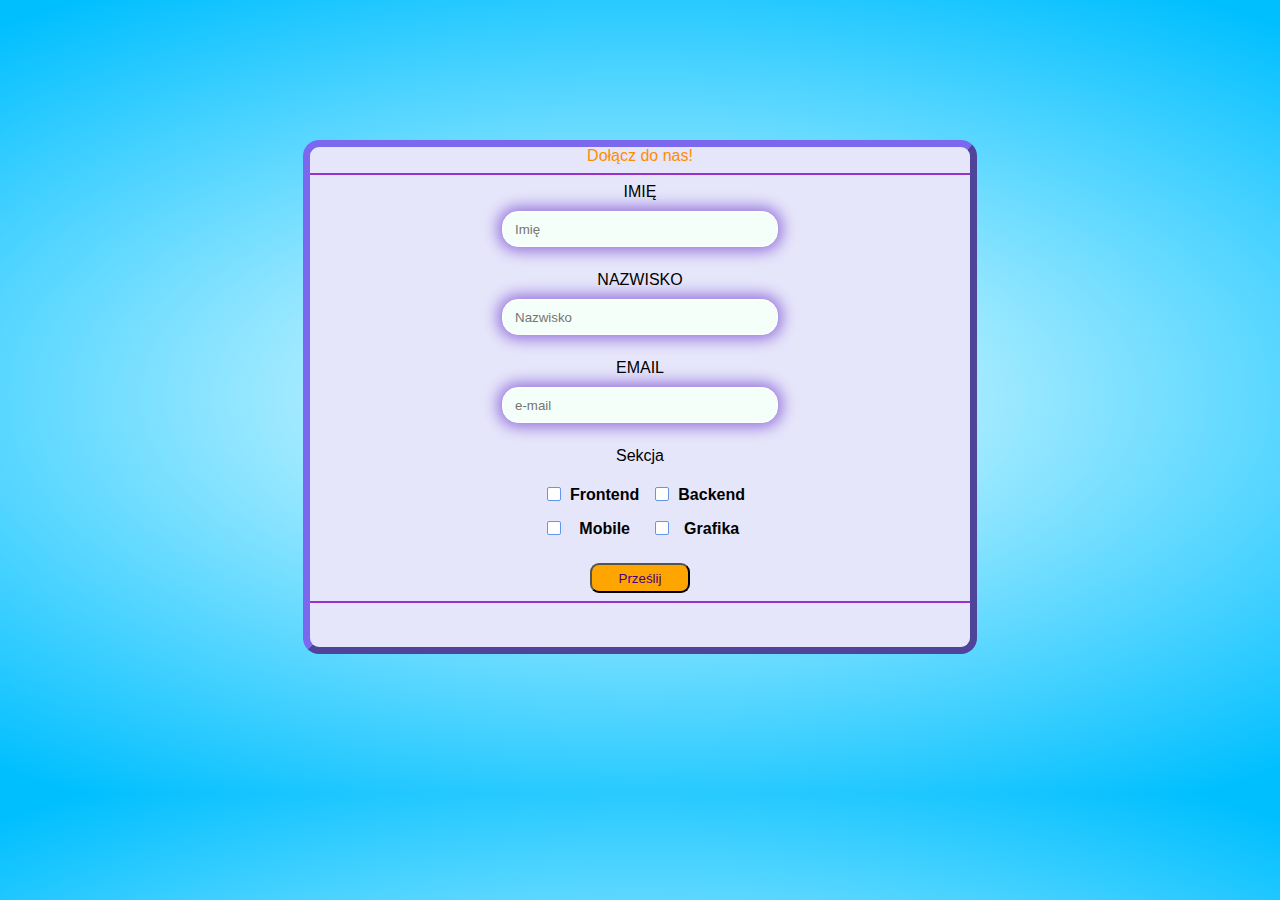
<file: html-css-js/index.html>
<!--
    ~~~~~~~~~~~~~~~~~~~~~~~~~~~~~~~~~~~~~~~~~~~~~~~~~~~~~~~~~~~~~~~~~~~~~~~~~~~~~~~~~~~~~~~~~
    AKAI Frontend Task - HTML

	W tym pliku znajduje się struktura strony z formularzem. Twoim zadaniem jest upiększenie
	tego formularza. Przeanalizuj poniższy kod. Jego znajomość będzie potrzebna do przerobienia
	pliku form.css odpowiedzialnego za styl strony. Gdy zapoznasz się ze strukturą strony,
	przejdź do pliku css/form.css lub js/validation.js po dalsze instrukcje.

    Powodzenia!
    ~~~~~~~~~~~~~~~~~~~~~~~~~~~~~~~~~~~~~~~~~~~~~~~~~~~~~~~~~~~~~~~~~~~~~~~~~~~~~~~~~~~~~~~~~
-->

<!DOCTYPE html>
<html>
<head>
	<title>AKAI Frontend Task</title>
	<link rel="stylesheet" type="text/css" href="css/form.css">
	<meta name="viewport" charset="utf-8" content="width=device-width, initial-scale=1.0, minimum-scale=1.0, maximum-scale=1.0">
	
</head>
<body>
    <!--
        ...
        ...
        ...
    -->

	<!-- początek formularza -->

	<!-- element section ma ID "task-frontend". Może to się nam przydać m.in. podczas stylowania dokumentu -->
	<section id="task-frontend">

		<!-- element span otrzymuje klasę "basic-title". Klasa ta może być wykorzystywana w wielu różnych elementach -->
		<span class="basic-title">Dołącz do nas!</span>

		<hr class="form-line"></hr>

		<form id="form" method="POST">

			<!-- od użytkownika pobieramy imię, nazwisko, email oraz informację, do jakiej sekcji chce dołączyć -->

			<label for="first-name">Imię</label>
			<input type="text" id="first-name" placeholder="Imię" />
			<label id="b-first-name" class="bad">Proszę podać poprawne imię</label>

			<label for="last-name">Nazwisko</label>
			<input type="text" id="last-name" placeholder="Nazwisko" />
			<label id="b-last-name" class="bad">Proszę podać poprawne nazwisko</label>

			<label for="email">Email</label>
			<input type="email" id="email" placeholder="e-mail" />
			<label id="b-email" class="bad">Proszę podać poprawny email</label>

			<span>Sekcja</span><br />

			<table>
				<tr>
					<th>
						<label class="container">

							<input type="checkbox" id="frontend-checkbox" name="section" value="frontend">
							<span class="checkmark"></span>
							<label for="frontend-checkbox">Frontend</label>
						</label>
					</th>
					<th>
						<label class="container">
							<input type="checkbox" id="backend-checkbox" name="section" value="frontend">
							<span class="checkmark"></span>
							<label for="backend-checkbox">Backend</label>
						</label>
					</th>
				</tr>
				<tr>
					<th>
						<label class="container">
							<input type="checkbox" id="mobile-checkbox" name="section" value="frontend">
							<span class="checkmark"></span>
							<label for="mobile-checkbox">Mobile</label>
						</label>
					</th>
					<th>
						<label class="container">
							<input type="checkbox" id="graphics-checkbox" name="section" value="frontend">
							<span class="checkmark"></span>
							<label for="graphics-checkbox">Grafika</label>
						</label>
					</th>
				</tr>
			</table>

			<input type="submit" value="Prześlij">


		</form>

		<hr class="form-line"></hr>
		<span id="relative1">Proszę wypełnić odpowiednio pola.</span>
		<span id="relative2">Proszę zaznaczyć sekcję</span>
		<span id="valid">Przesłano formularz poprawnie</span>
	</section>
	<!-- koniec formularza -->

    <!--
        ...
        ...
        ...
    -->
	<!-- zaimportowanie pliku z kodem javascript, który dokona walidacji danych (zadanie JS) -->
	<script type="text/javascript" src="js/validation.js"></script>



</body>
</html>
</file>
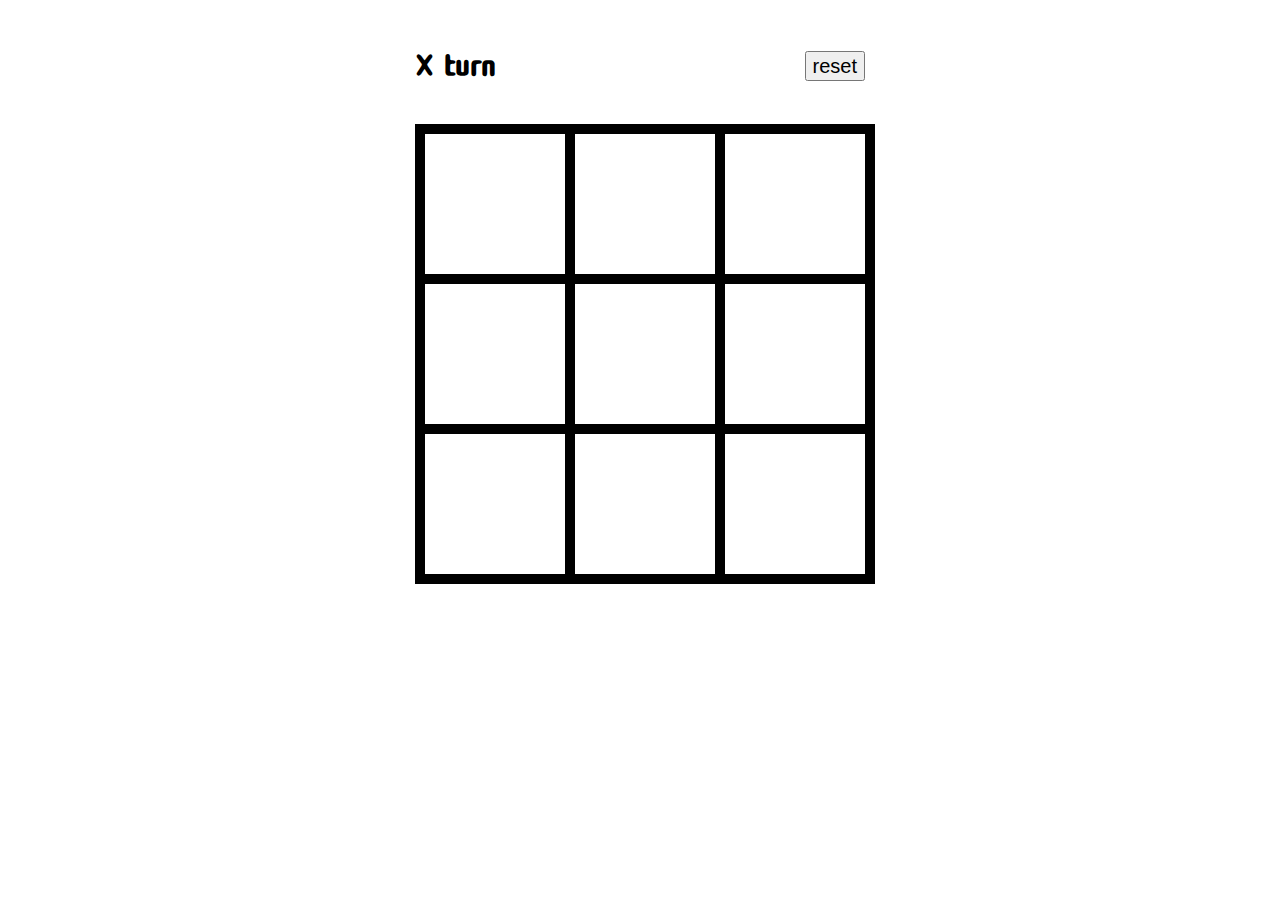
<file: js-tasks/tic-tac-toe/index.html>
<!DOCTYPE html>
<html lang="en">
  <head>
    <meta charset="UTF-8" />
    <meta name="viewport" content="width=device-width, initial-scale=1.0" />
    <meta http-equiv="X-UA-Compatible" content="ie=edge" />
    <title>Tic-Tac-Toe</title>
    <link
      href="https://fonts.googleapis.com/css?family=Cute+Font&display=swap"
      rel="stylesheet"
    />
    <link rel="stylesheet" href="./style.css" />
  </head>
  <body>
    <section class="wrapper">
        <form>
          <div class="action-wrapper">
            <h1 id="turn" class="turn">X turn</h1>
            <button id="reset" class="reset">reset</button>
          </div>
          <div id="board" class="board">
            <div id="tile" class="tile"></div>
            <div class="tile"></div>
            <div class="tile"></div>
            <div class="tile"></div>
            <div class="tile"></div>
            <div class="tile"></div>
            <div class="tile"></div>
            <div class="tile"></div>
            <div class="tile"></div>
          </div>
        </form>
    </section>
    <script src="./index.js"></script>
  </body>
</html>
</file>
<file: html-css-js/css/form.css>
/*
    ~~~~~~~~~~~~~~~~~~~~~~~~~~~~~~~~~~~~~~~~~~~~~~~~~~~~~~~~~~~~~~~~~~~~~~~~~~~~~~~~~~~~~~~~~
    AKAI Frontend Task - CSS

    Spróbuj zmodyfikować poniższy plik ze stylami tak, by upiększyć formularz na stronie.
    Jako inspiracji możesz skorzystać z szablonu znajdującego się w pliku img/layout.png
    Nie wymagamy, by wykonać identyczny layout. Liczy się kreatywność.

    Przy wykonywaniu zadania można zmienić strukturę pliku index.html.
    Pamiętaj, że w takim wypadku będzie trzeba zadbać o dostosowanie odpowiednich selektorów.

    Jeśli korzystasz z preprocessorów takich jak Sass/Less, również możesz się tym pochwalić.

    Powodzenia!
    ~~~~~~~~~~~~~~~~~~~~~~~~~~~~~~~~~~~~~~~~~~~~~~~~~~~~~~~~~~~~~~~~~~~~~~~~~~~~~~~~~~~~~~~~~
*/


/*
Przeanalizuj składnię pliku .css.
Przy stylowaniu na najpierw podajemy, co chcemy ostylować, a następnie jakie atrybuty chcemy zmienić.
np. poniższy selektor (body) oznacza, że modyfikujemy kontent body w dokumencie html.
Żeby mieć pewność o czym mowa, zajrzyj w plik index.html, i znajdź tag <body>.
*/
body {
    /*
  wszystko co znajduje się pomiędzy nawiasami klamrowymi, to nasze polecenia modyfikujące określony element dokumentu
  Poniżej zmieniamy atrybut font-family, który jest odpowiedzialny za wyświetlaną na stronie czcionkę
  Zastanów się, czy Comic Sans jest odpowiedni.
  Jeśli nie, wybierz inną czcionkę i zmodyfikuj poniższy tekst.
  */
    font-family: "Arial", "Arial", sans-serif;
    background: radial-gradient(80% 60%, Azure, DeepSkyBlue);
}

/*
selektor gwiazdki oznacza, że odnosimy się do konkretnego 'id' w pliku html.
w tym przypadku odnosimy się do id "task-frontend".
Zobacz, co się kryje pod tym id w pliku index.html.
*/

#task-frontend {
    /*
  pomiędzy nawiasami klamrowymi ponownie możemy modyfikować atrybuty wybranego elementu.
  Opiszę krótko, co dzieje się w poniższym przykładzie:
  */
    /*
  border modyfikuje obramowanie elementu. Obramowanie zawiera w sobie trzy atrybuty: grubość, styl i kolor.
  Można się do nich odnosić indywidualnie, albo do wszystkich na raz, tak jak jest to zrobione poniżej.
  Spróbuj dostosować obramowanie tak, żeby lepiej się prezentowało. Oczywiście, jeśli uważasz, że obramowanie nie jest potrzebne,
  możesz zrezygnować z modyfikacji tego atrybutu. Domyślnie elementy nie posiadają obramowania, więc wystarczy usunąć poniższą linię.
  */
    border: 7px outset MediumSlateBlue;
    border-radius: 16px;
    /*
  max-width ustawia maksymalną szerokość dla wybranego elementu. Oznacza to, że element osiągnie co najwyżej taką szerokość.
  Natomiast jeśli nie będzie to możliwe (okno będzie mniejsze), to element skurczy się wraz z tym oknem.
  */
    max-width: 660px;
    /*
  atrybut margin definiuje miejsce wolne poza obramowaniem elementu.
  margin jest jednym ze składowych bardzo ważnego pojęcia w CSS, które nazywamy Box Model.
  Zachęcam do poczytania więcej na ten temat, np. pod adresem:
  https://www.w3schools.com/css/css_boxmodel.asp

  W poniższym przypadku ustawiamy wartość margin na górze i dole równą 0, zaś po bokach 'auto' - co oznacza,
  że wartości po lewej i prawej będą obliczone przez przeglądarkę podczas renderowania strony, tak, aby margin-left i margin-right
  otrzymały taką samą wartość, co będzie skutowało tym, że element zostanie na stronie wycentrowany.
  */

    margin: 140px auto;
    /*
  atrybut text-align definiuje horyzontalne umieszczenie (wyrównanie) tekstu.
  Wartość center oznacza, że chcemy umieścić tekst na środku.
  */
    text-align: center;
    /*
  background-color definiuje kolor tła w elemencie.
  CSS zawiera prefediniowane wartości takie jak white, red, black, etc, ale można również tworzyć własne
  poprzez podanie odpowiedniej wartości rgba
  */
    background-color: Lavender;
    /*
  zamykająca klamra oznacza, że kończymy modyfikować atrybuty danego elementu
  */

    
}


/*
jeśli widzisz dwa elementy (A, B) oddzielone spacją, oznacza to, że modyfikujemy wszystkie elementy B, które zawierają się w A.
W poniższym przypadku modyfikujemy wszystkie elementy z klasą "basic-title", które znajdują się w elemencie o id "task-frontend".
*/
#task-frontend .basic-title {
  /*
  atrybut 'color' definiuje kolor tekstu w elemencie.
  Zastanów się, czy kolor czerwony jest odpowiedni.
  Jeśli nie, zmodyfikuj poniższy tekst wedle własnego uznania.
  */
  color: darkorange;
}

/*
podobna sytuacja występuje poniżej. Wybieramy wszystkie elementy z klasą 'form-line' znajdujące się w elemencie o id 'task-frontend'.
*/
    #task-frontend .form-line {
        border: 0.5px solid DarkOrchid;
    }


/*
znasz już sposób definiowania selektorów.
Oczywiście nie przerobiliśmy jeszcze wszystkich. W związku z tym zachęcam Cię do zapoznania się z innymi selektorami, np. tutaj:
https://www.w3schools.com/cssref/css_selectors.asp
Chciałbym, byś przeanalizowała / przeanalizował poniższe style i zmodyfikować je według własnego uznania.
*/

    #task-frontend form > label {
        display:block;
        text-transform: uppercase;
        margin: 0 auto;
    }
    #task-frontend form > label.bad {
        color:red;
        font-size:12px;
        text-transform: none;
        visibility:hidden;
    }

    #task-frontend input[type="text"], #task-frontend input[type="email"] {
        display: block;
        margin: 10px auto;
        border: 1px solid white;
        border-radius: 16px;
        box-shadow: 0 0 15px 4px MediumPurple;
        background-color: MintCream;
        width: 250px;
        height: 30px;
        padding: 2px 12px;
    }

#task-frontend span {
  display: block;
}

    #task-frontend input[type="checkbox"] {
        
        text-transform: none;
        cursor: pointer;
    }

#task-frontend table {
    margin-left: auto;
    margin-right: auto;
}

#task-frontend .container {
    display: block;
    position: relative;
    padding-left: 35px;
    margin-bottom: 12px;
    cursor: pointer;
    -webkit-user-select: none;
    -moz-user-select: none;
    -ms-user-select: none;
    user-select: none;
}

#task-frontend .container input {
        position: absolute;
        opacity: 0;
        cursor: pointer;
        height: 0;
        width: 0;
    }

.checkmark {
    display: inline;
    border: 1px solid CornflowerBlue;
    border-radius: 2px;
    position: absolute;
    top: 1px;
    left: 12px;
    height: 12px;
    width: 12px;
    background-color: white;
}

.container:hover input ~ .checkmark {
    background-color: #ccc;
}

.checkmark:after {
    content: "";
    position: absolute;
    display: none;
}

.container input:checked ~ .checkmark:after {
    display: block;
}

.container .checkmark:after {
    top: -1px;
    left: 3px;
    width: 3px;
    height: 7px;
    border: solid black;
    border-width: 0 3px 3px 0;
    -webkit-transform: rotate(45deg);
    -ms-transform: rotate(45deg);
    transform: rotate(45deg);
}

#task-frontend .text-line{
    display:block;
}


#task-frontend input[type="submit"] {
    color: Indigo;
    margin-top: 10px;
    width: 100px;
    height: 30px;
    text-align: center;
    cursor: pointer;
    background-color: orange;
    border-radius: 9px;
}


    #task-frontend input[type="submit"]:hover {
        background-color: Gold
    }

#task-frontend #relative1 {
    display: inline;
    position: relative;
    top: -42px;
    left: 290px;
    visibility: hidden;
    color:red ;
}
#task-frontend #relative2 {
    display: inline;
    position: relative;
    top: -105px;
    left: 100px;
    visibility: hidden;
    color: red;
}

#task-frontend #valid {
    position: relative;
    top: -12px;
    visibility: hidden;
    color: DarkSeaGreen;
}
</file>
<file: js-tasks/tic-tac-toe/style.css>
body {
  font-family: "Cute Font", cursive;
}

.wrapper {
  width: 450px;
  margin: auto;
}

.action-wrapper {
  display: flex;
  justify-content: space-between;
  align-items: center;
}

.reset {
  height: 30px;
  font-size: 20px;
}

.turn {
  font-size: 45px;
  text-align: center;
}

.board {
  display: flex;
  flex-wrap: wrap;
  width: 450px;
  border: 5px solid black;
}

.tile {
  box-sizing: border-box;
  border: 5px solid black;
  width: 150px;
  height: 150px;
  display: flex;
  justify-content: center;
  align-items: center;
}

.tile-x:before {
  font-size: 200px;
  content: "X";
  line-height: 1;
  color: crimson;
}

.tile-o:before {
  font-size: 200px;
  content: "O";
  line-height: 1;
  color: teal;
}
</file>
